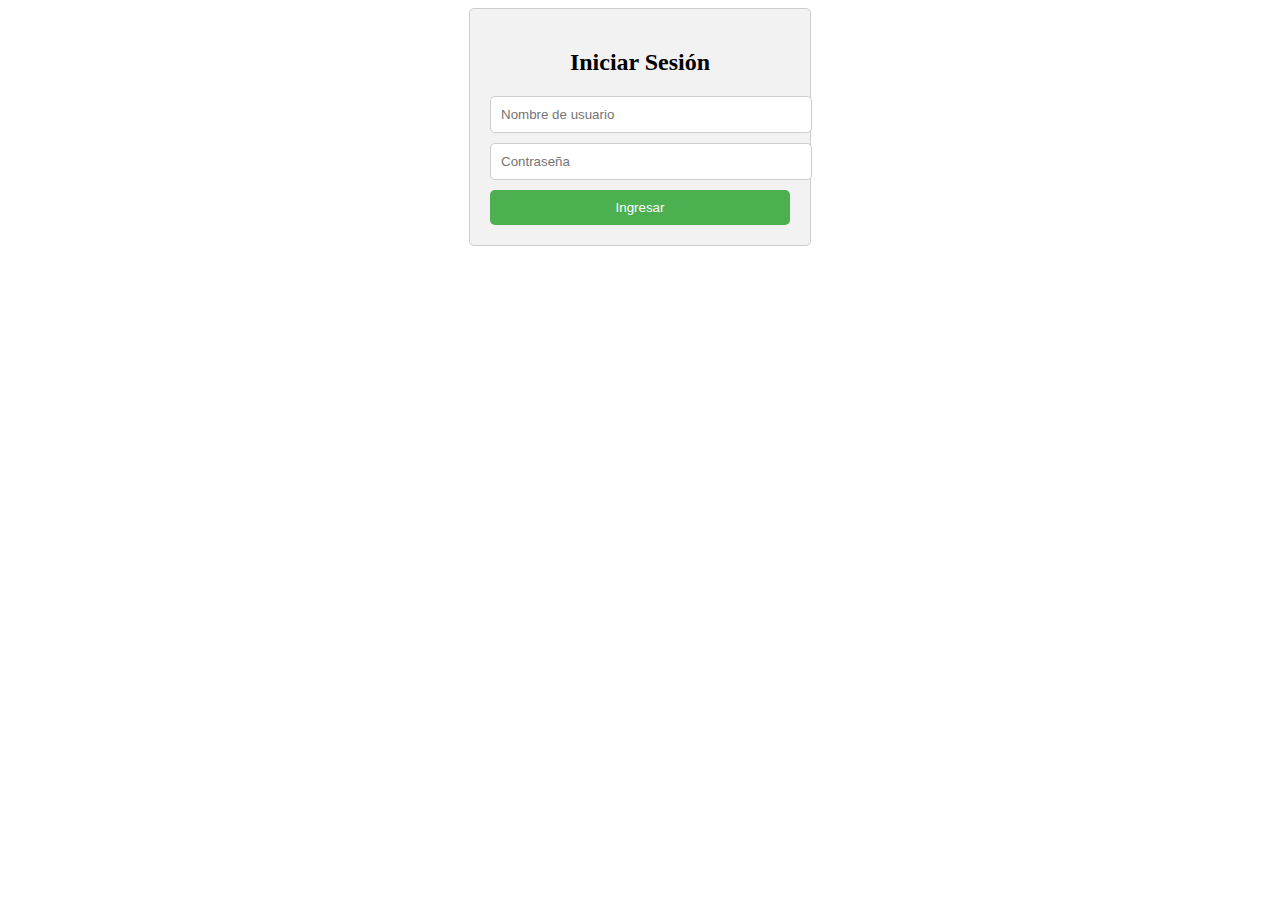
<file: inicio.html>
<!DOCTYPE html>
<html>
<head>
    <title>Inicio de Sesión</title>
    <link rel="stylesheet" type="text/css" href="styles.css">
</head>
<body>
    <div class="login-container">
        <h2>Iniciar Sesión</h2>
        <form action="login.php" method="POST">
            <input type="text" name="username" placeholder="Nombre de usuario" required>
            <input type="password" name="password" placeholder="Contraseña" required>
            <button type="submit">Ingresar</button>
        </form>
    </div>
</body>
</html>
</file>
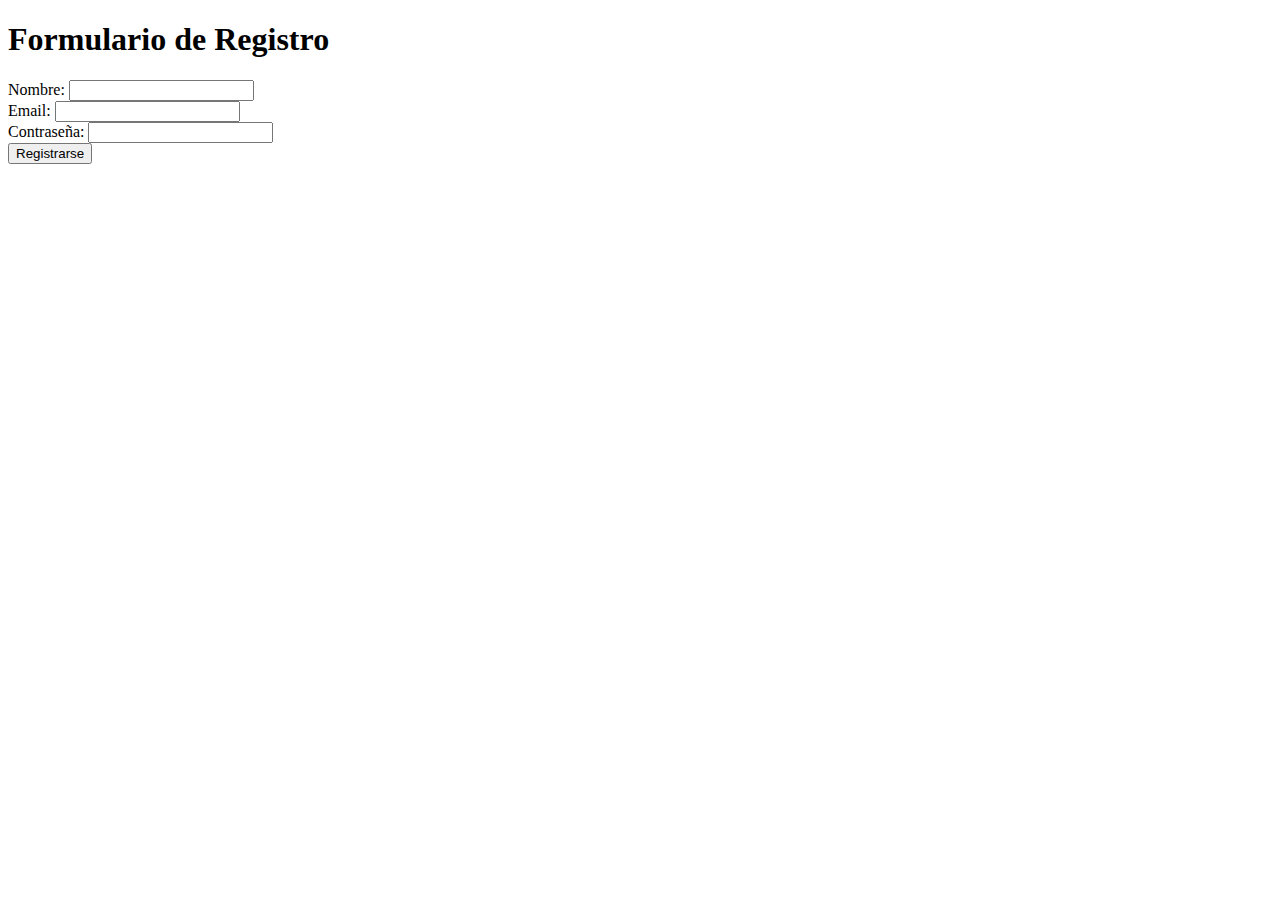
<file: registro.html>
<!DOCTYPE html>
<html>
<head>
  <title>Formulario de Registro</title>
</head>
<body>
  <h1>Formulario de Registro</h1>
  
  <form method="POST" action="registro.php">
    <label for="nombre">Nombre:</label>
    <input type="text" name="nombre" id="nombre" required><br>
    
    <label for="email">Email:</label>
    <input type="email" name="email" id="email" required><br>
    
    <label for="password">Contraseña:</label>
    <input type="password" name="password" id="password" required><br>
    
    <input type="submit" value="Registrarse">
  </form>
</body>
</html>
</file>
<file: styles.css>
.login-container {
    width: 300px;
    margin: 0 auto;
    padding: 20px;
    background-color: #f2f2f2;
    border: 1px solid #ccc;
    border-radius: 5px;
}

h2 {
    text-align: center;
}

input[type="text"], input[type="password"] {
    width: 100%;
    padding: 10px;
    margin-bottom: 10px;
    border: 1px solid #ccc;
    border-radius: 5px;
}

button[type="submit"] {
    width: 100%;
    padding: 10px;
    background-color: #4CAF50;
    color: white;
    border: none;
    border-radius: 5px;
    cursor: pointer;
}
</file>
